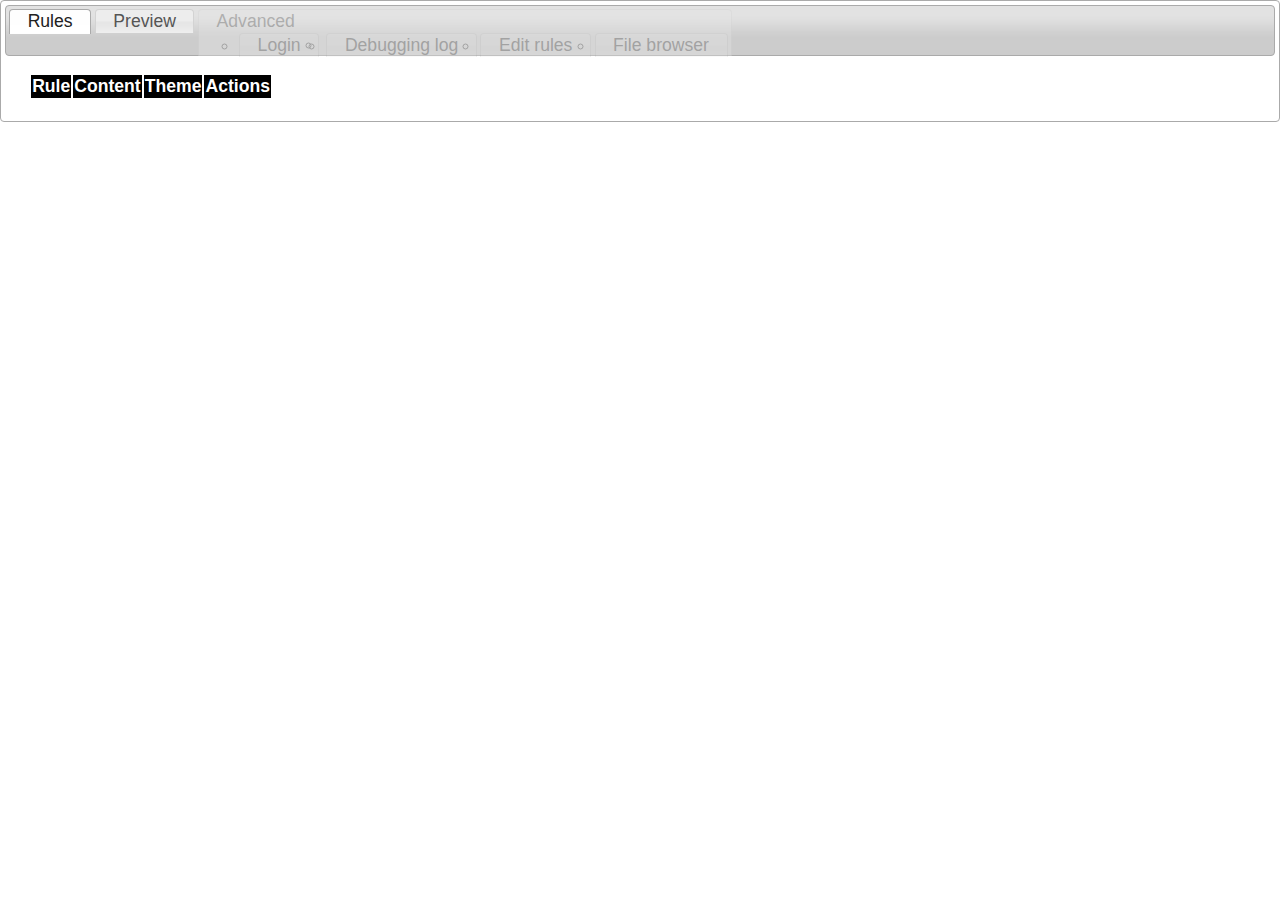
<file: banjo/controlpanel.html>
<!DOCTYPE html PUBLIC "-//W3C//DTD XHTML 1.0 Strict//EN"
	"http://www.w3.org/TR/xhtml1/DTD/xhtml1-strict.dtd">

<html xmlns="http://www.w3.org/1999/xhtml" xml:lang="en" lang="en">
<head>
	<meta http-equiv="Content-Type" content="text/html; charset=utf-8"/>
        
	<script type="text/javascript" src="js/jquery-1.3.2.min.js"></script>
	<script type="text/javascript" src="js/jquery-ui-1.7.1.custom.min.js"></script>
    <script type="text/javascript" src="js/controlpanel.js"></script>
    <link rel="stylesheet" href="css/smoothness/jquery-ui-1.7.1.custom.css" type="text/css" media="screen" title="no title" charset="utf-8">
    <link rel="stylesheet" href="css/controlpanel.css" type="text/css" media="screen" title="no title" charset="utf-8">

	<title>Control Panel</title>
	
</head>

<body>

    <div id="tabs">
    	<ul>
    		<li><a href="rules.html">Rules</a></li>
    		<li><a href="/">Preview</a></li>
    		<li><a href="#">Advanced</a>
           <ul>
              <li><a href="/.deliverance/login">Login</a><li>
              <li><a href="/?deliv_log">Debugging log</a></li>
              <li><a href="/.deliverance/edit_rules">Edit rules</a></li>
              <li><a href="/.deliverance/proxy-editor/1/">File browser</a></li>
             </ul> 
             </li>
    	</ul>
    	<div id="controlPanelContent"></div>
    </div>


</body>
</html>
</file>
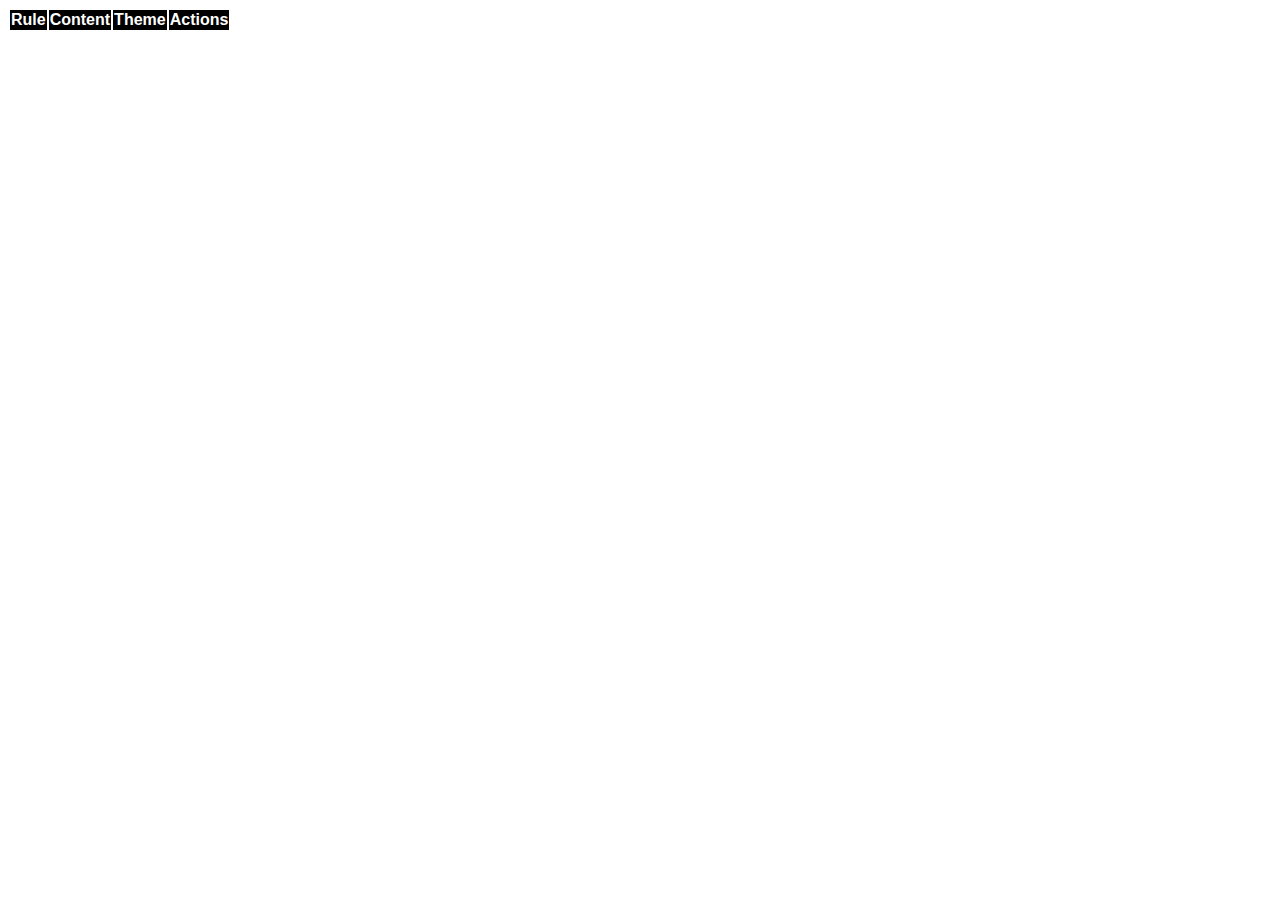
<file: banjo/rules.html>
<!DOCTYPE html PUBLIC "-//W3C//DTD XHTML 1.0 Strict//EN"
	"http://www.w3.org/TR/xhtml1/DTD/xhtml1-strict.dtd">

<html xmlns="http://www.w3.org/1999/xhtml" xml:lang="en" lang="en">
<head>
	<meta http-equiv="Content-Type" content="text/html; charset=utf-8"/>

	<title>untitled</title>
	
	<style type="text/css">
	body { font-family: sans-serif; }
	th { background: #000; color: #fff; }
	td { padding: 2px; margin: 2px; }
	</style>
</head>

<body>
	<table id="rules">
	  <thead>
            <th>Rule</th>
            <th>Content</th>
            <th>Theme</th>
            <th>Actions</th>
          </thead>
          <tbody>
              <tr style="display:none;"><td colspan="4"></tr>
          </tbody>
        </table>
</body>
</html>
</file>
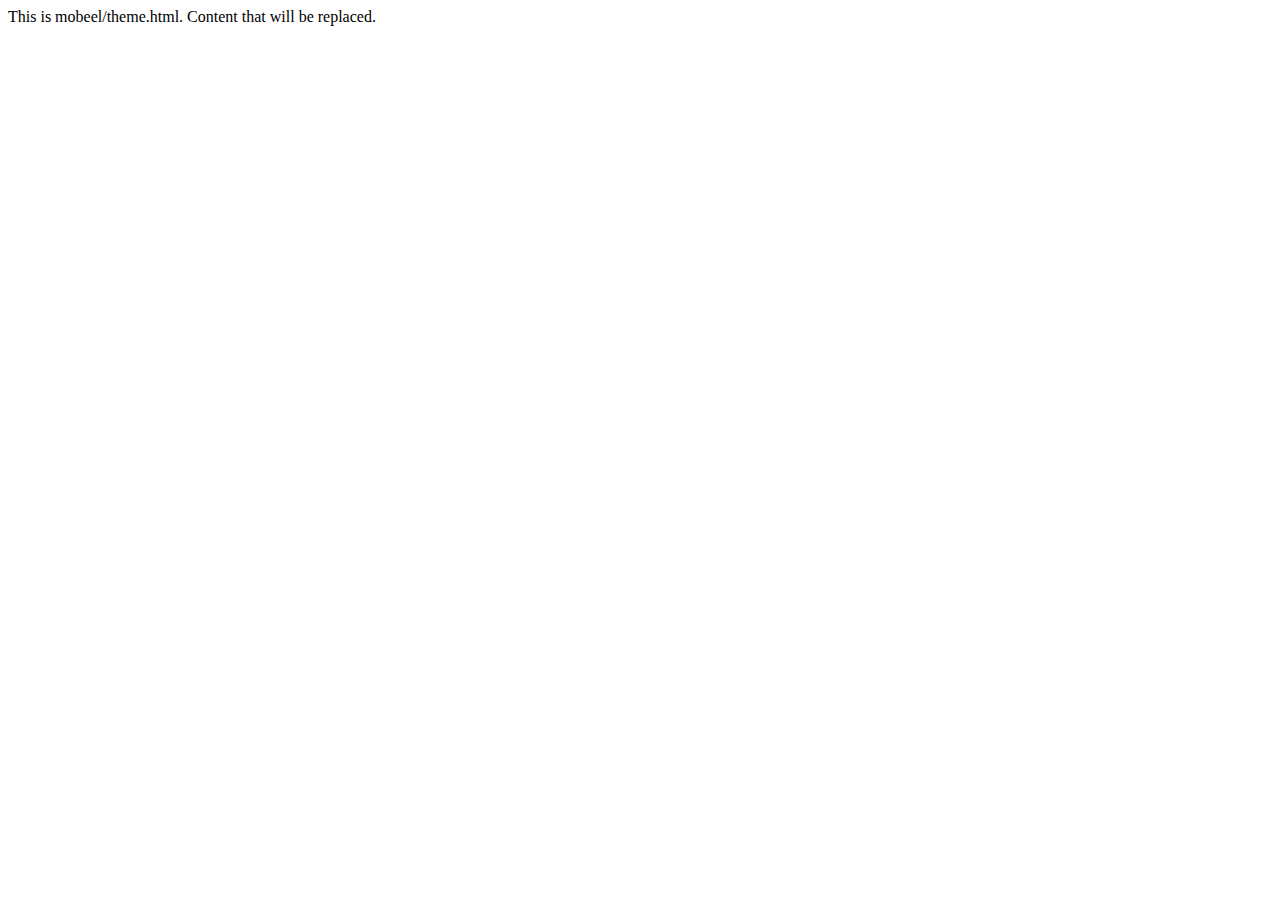
<file: theme/theme.html>
<html>
 <head>
  <title></title>
  <link rel="stylesheet" type="text/css" href="style.css">
 </head>
 <body>
  <div id="content">
    This is mobeel/theme.html. Content that will be replaced.
  </div>
 </body>
</html>
</file>
<file: banjo/css/controlpanel.css>
body {
    margin: 0;
    padding: 0;
    font-family: sans-serif;
}

.deleteRule { display: block;
              background: transparent url(cross.png) no-repeat; 
              width: 16px;
              height: 16px;
              text-indent: -9999px;}
             
.actions a { text-align: center; }

table#rules td { border: 1px solid #CCC; }

.ui-tabs .ui-tabs-nav li a {
    float: none;
}
</file>
<file: theme/style.css>
/* put your styles here */
</file>
